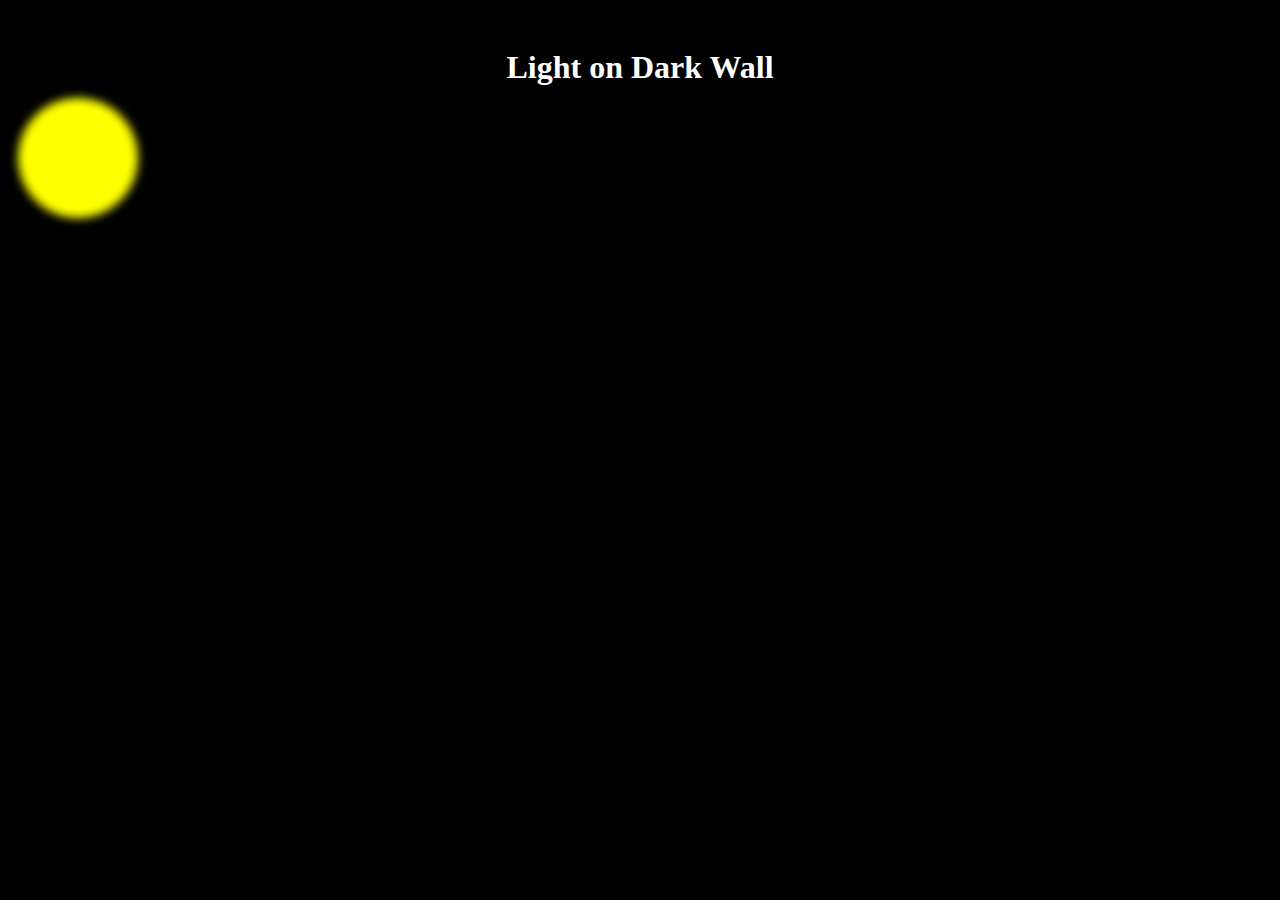
<file: 1.html>
<!DOCTYPE html>
<html lang="en">
<head>
<meta charset="UTF-8">
<meta name="viewport" content="width=device-width, initial-scale=1.0">
<title>Light on Dark Wall</title>
<style>
    body {
        background-color: black;
        color: white;
        text-align: center;
        padding: 20px;
    }
    .light {
        width: 100px;
        height: 100px;
        background-color: yellow;
        border-radius: 50%;
        box-shadow: 0 0 10px 10px yellow;
    }
</style>
</head>
<body>
    <h1>Light on Dark Wall</h1>
    <div class="light"></div>
</body>
</html>
</file>
